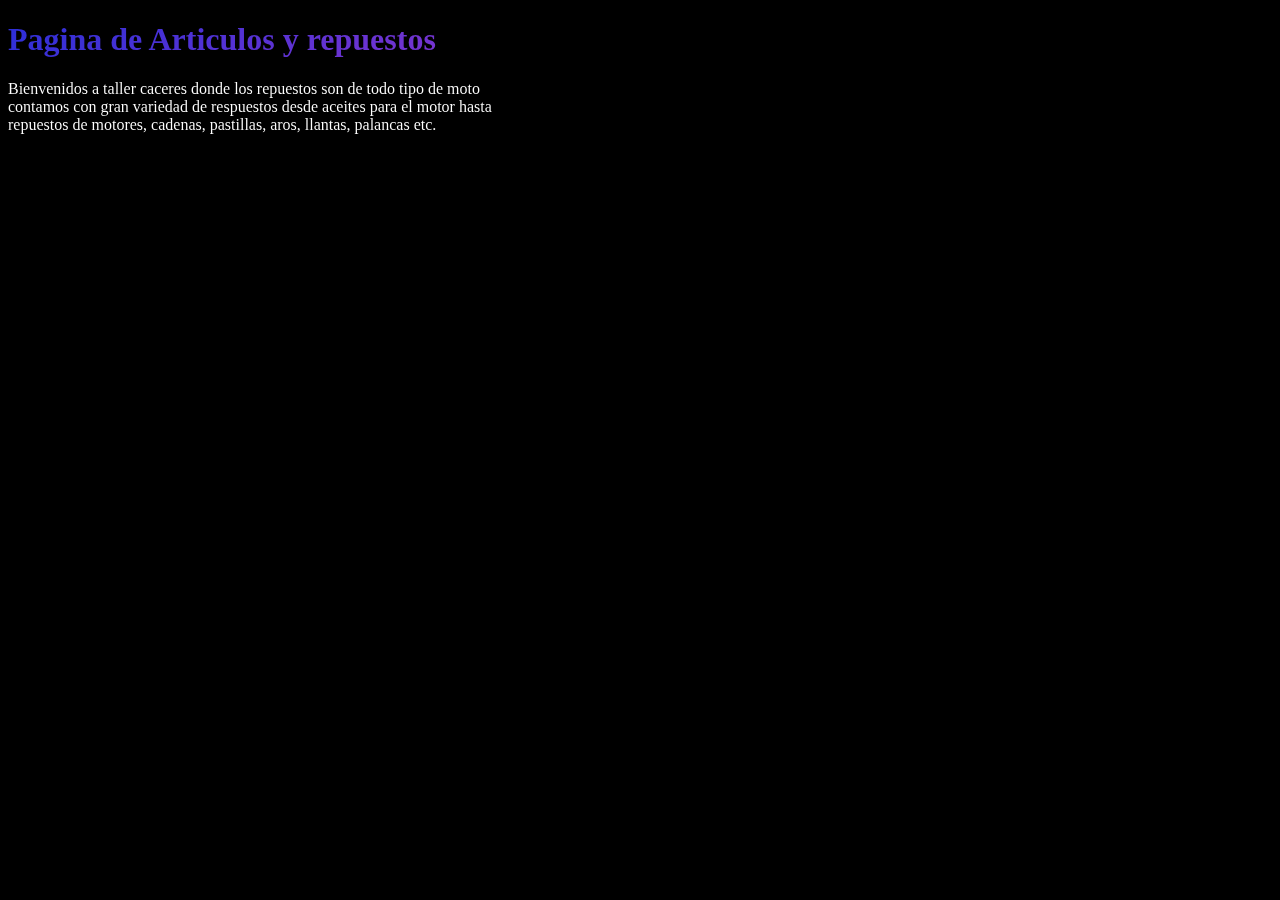
<file: Articulos.html>
<!DOCTYPE html>
<html >
<head>
    <title>Pagina Repuestos MotoRepuestos</title>
    <link rel="stylesheet" href="articulos.css">
</head>
<body >
    <h1 class="titulos">Pagina de Articulos y repuestos</h1>
    <p>Bienvenidos a taller caceres donde los repuestos son de todo tipo de moto <br>
       contamos con gran variedad de respuestos desde aceites para el motor hasta <br>
       repuestos de motores, cadenas, pastillas, aros, llantas, palancas etc.</p>
       <ul>
        <li>Kit de plasticos</li>
        <li></li>
       </ul>
</body>
</html>
</file>
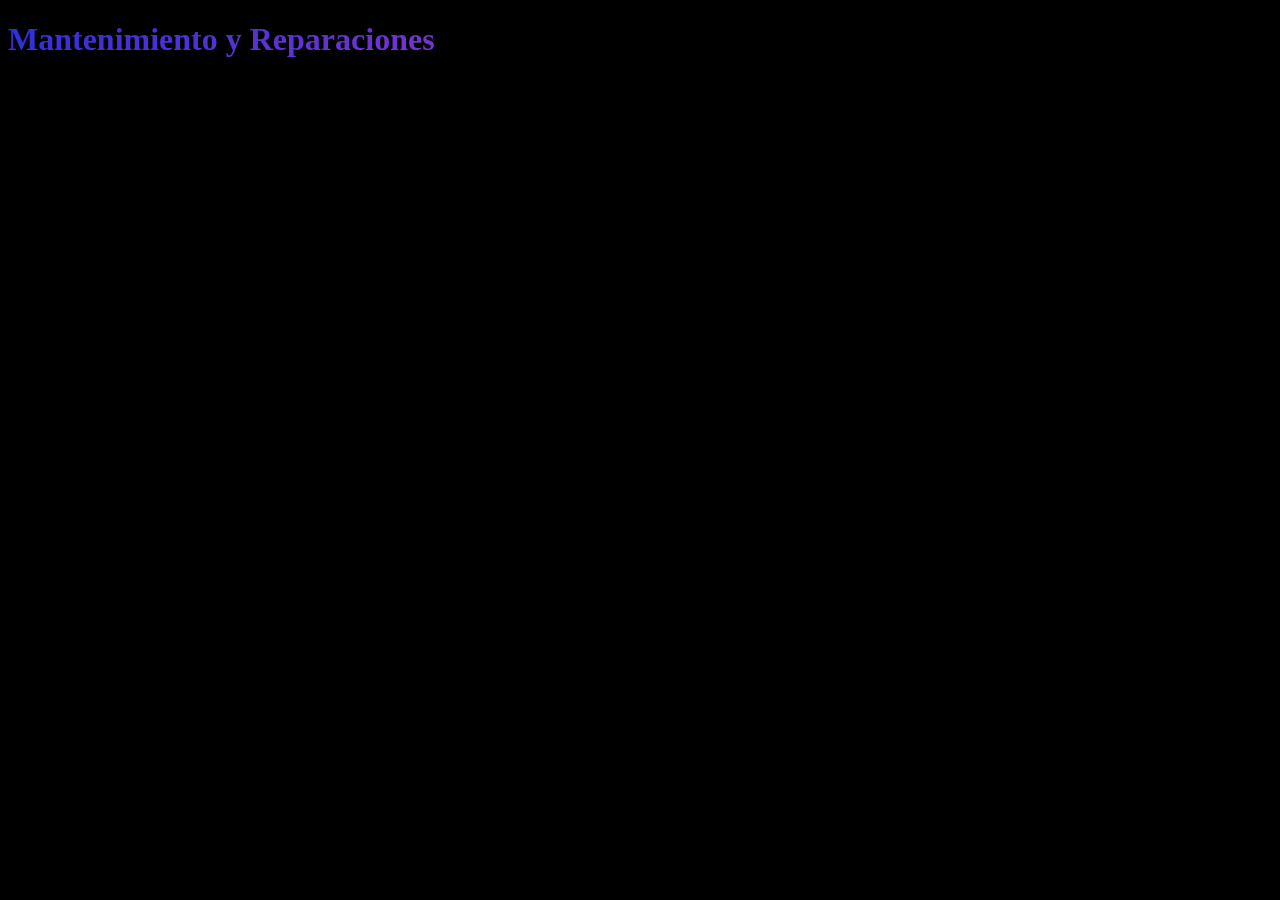
<file: Mantenimiento.html>
<!DOCTYPE html>
<html >
<head>
    <title>Pagina Repuestos MotoRepuestos</title>
    <link rel="stylesheet" href="articulos.css">
</head>
<body >
    <h1 class="titulos">Mantenimiento y Reparaciones</h1>

</body>
</html>
</file>
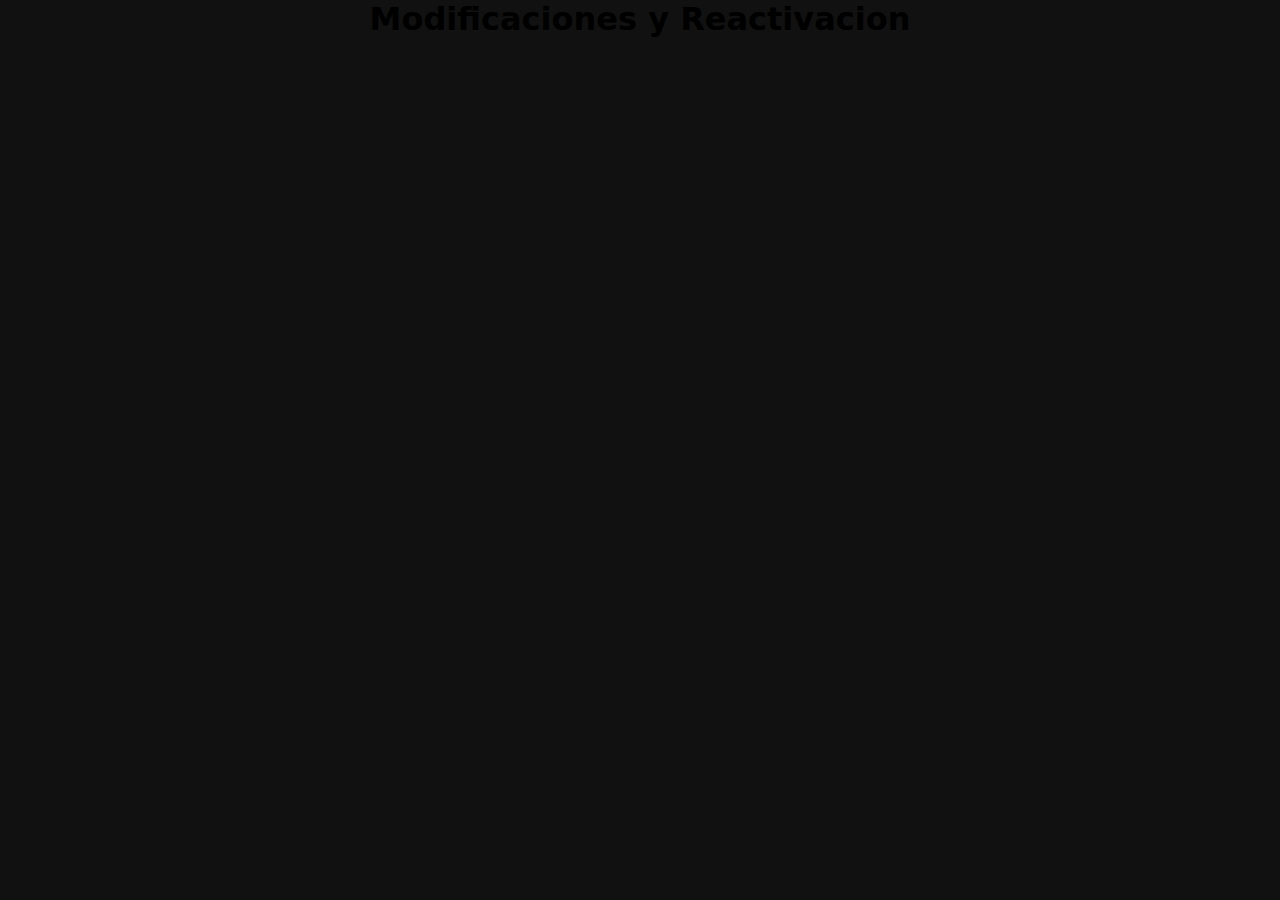
<file: Modificaciones.html>
<!DOCTYPE html>
<html >
<head>
    <title>Pagina Repuestos MotoRepuestos</title>
    <link rel="stylesheet" href="style.css">
</head>
<body >
    <h1>Modificaciones y Reactivacion</h1>
</body>
</html>
</file>
<file: articulos.css>
.titulos{   
    background: -webkit-linear-gradient(120deg, hsl(318, 94%, 61%), hsl(239, 69%, 51%));
    -webkit-background-clip: text;
    -webkit-text-fill-color: transparent;
}
body{
    background: black;
}
p{
    
    background-color: white;
    -webkit-background-clip: text;
    -webkit-text-fill-color: transparent;
}
</file>
<file: style.css>
*{
    margin: 0;
    padding: 0;
    box-sizing: border-box;
    font-family: system-ui;
    font-weight: 600;
    list-style: none;
}

body{
    display: flex;
    justify-content: center;
    align-items: center;
    flex-direction: column;
    background: #111;
}

p{
    justify-content: left
}
nav{
    display: flex;
    justify-content: center;
    align-items: center;
    gap: 600px;
    width: 100%;
    height: 100px;
}

nav .logo{
    font-size: 2rem;
    background: -webkit-linear-gradient(120deg, hsl(318, 94%, 61%), hsl(239, 69%, 51%));
    -webkit-background-clip: text;
    -webkit-text-fill-color: transparent;
}

ul{
    text-transform: uppercase;
}

nav ul{
    display: flex;
    justify-content: center;
    align-items: center;
    gap: 0   35px;
    font-size: 1.2rem;
}

nav a{
    background: -webkit-linear-gradient(120deg, hsl(318, 94%, 61%), hsl(239, 69%, 51%));
    -webkit-background-clip: text;
    -webkit-text-fill-color: transparent;
    text-decoration: none;
}

nav a:hover{
    border-bottom: 2px solid hsl(239, 69%, 51%);
    transition: 1s;
}

.content{
    display: flex;
    justify-content: center;
    align-items: center;
    gap: 0px  400px;
}

.content img{
    width: 45rem;
    transform: translateY(0px);
    animation: float 6s ease-in-out infinite;
}

.introduction{
    background: -webkit-linear-gradient(120deg, hsl(318, 94%, 61%), hsl(239, 69%, 51%));
    -webkit-background-clip: text;
    -webkit-text-fill-color: transparent;
    width: px;
    height: 400px;
    font-size: 1.3rem;
    font-weight: 400;
    margin-top: 200px;
}

@keyframes float{
    0%{
        transform: translateY(0px);
    }
    50%{
        transform: translateY(-50px);
    }
    100%{
        transform: translateY(0px);
    }
}

@media screen and (max-width:767px ) {
    
}
@media screen and (min-width:767px) and (max-width: 1023px) {
    
}

@media screen and (min-width:1024px){

}
</file>
